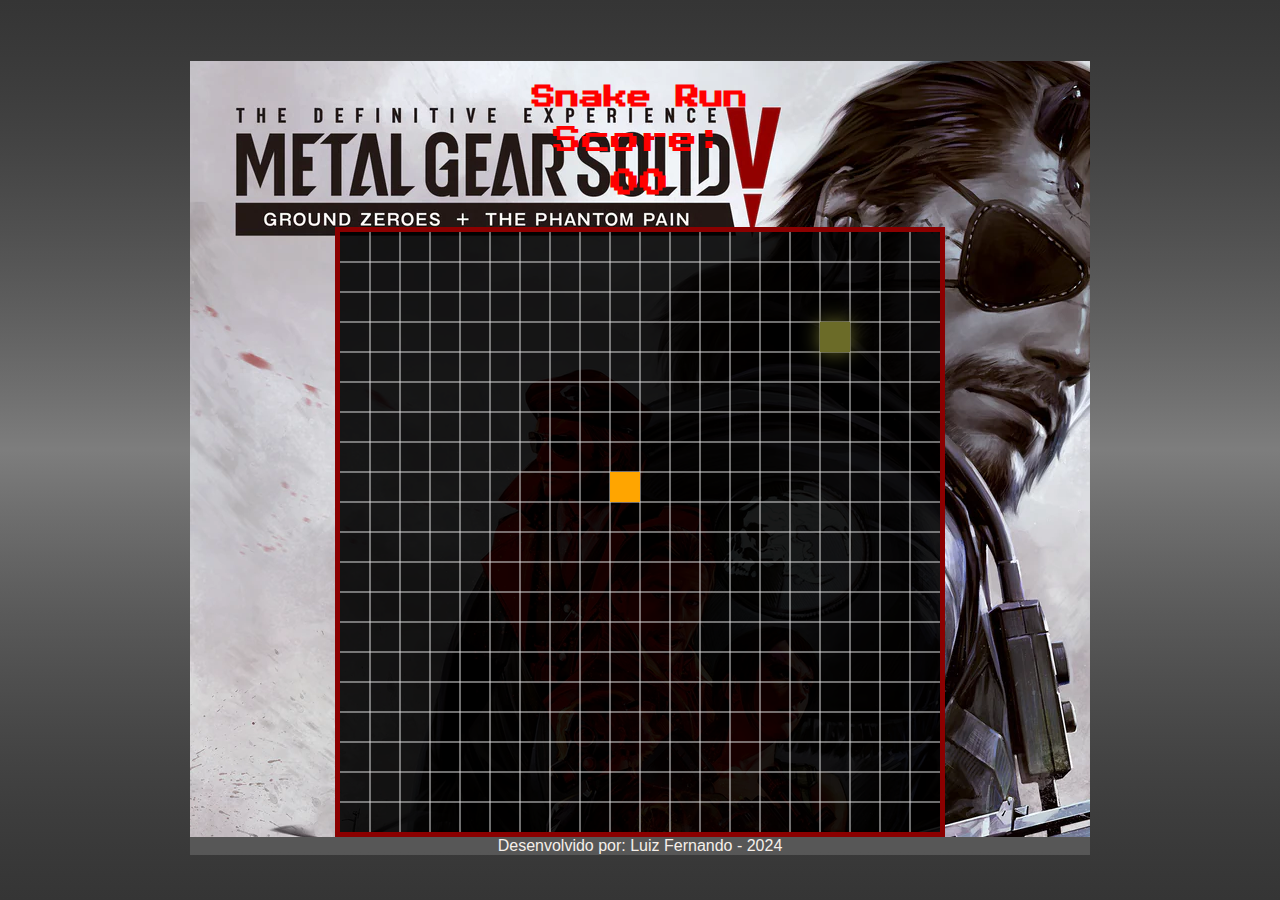
<file: index.html>
<!DOCTYPE html>
<html lang="pt-br">

<head>
  <meta charset="UTF-8">
  <meta name="viewport" content="width=device-width, initial-scale=1.0">
  <title>Snake Game</title>
  <link rel="shortcut icon" href="/assents/gamepad.svg" type="image/x-icon">
  <link rel="stylesheet"
    href="https://fonts.googleapis.com/css2?family=Material+Symbols+Outlined:opsz,wght,FILL,GRAD@24,400,0,0" />
  <link rel="stylesheet" href="assents/style.css">
  <link rel="preconnect" href="https://fonts.googleapis.com">
<link rel="preconnect" href="https://fonts.gstatic.com" crossorigin>
<link href="https://fonts.googleapis.com/css2?family=Press+Start+2P&display=swap" rel="stylesheet">
</head>

<body>

  <!-- Para criar um jogo é necessário definir as etapas da criaçâo do jogo -->

  <main>
    <h1>Snake Run</h1>

    <div class="score">Score: <span class="score--value">00</span></div>

    <div class="menu-screen">
      <span class="game-over">Game Over</span>
      <span class="final-score">score <span>00</span></span>

      <button class="btn-play">

        <span class="material-symbols-outlined">
          play_circle
        </span>
        Jogar de Novo !?
      </button>
      </span>

    </div>
    <canvas width="600" height="600"></canvas>
  </main>
  

  <footer>Desenvolvido por: Luiz Fernando - 2024</footer>
  <!--<canvas width="600" height="400"></canvas>-->
  <!--<canvas id="stage" width="600" height="600"></canvas>-->
  <script src="assents/script.js"></script>

</body>

</html>
</file>
<file: assents/style.css>
@charset "UTF-08";

/* 
*
*/

* {
    margin: 0;
    padding: 0;
    box-sizing: border-box;
    font-family: 'Times New Roman', Times, serif;

}

body,
main {
    font-family: "Helvetica Neue", Helvetica, Arial, sans-serif;
    /* background-color: #696969a1; */
    background-image: url("./metal-gear-solid.webp");
    display: flex;
    flex-direction: column;
    min-width: 100vh;
    align-items: center;
    justify-content: center;

}

main{
    margin-top: 1em;
}

body,
html{
    background-image: linear-gradient(to top, #353535, #696969a1, #353535);
    background-position: center;
    background-repeat: no-repeat;
    width: 100%;
    height: 100%;
}

h1 {
    font-size: 1.5em;
    color: #ff0000;
    margin-top: 1em;
    margin-bottom: 0.7em;
    font-family: "Press Start 2P", system-ui;

}

canvas {
    background-color: rgba(0, 0, 0, 0.903);
    align-items: center;
    border: 5px solid #8B0000;
}

.score {
    display: flex;
    flex-direction: column;
    align-items: center;
    font-size: 1.8rem;
    margin-bottom: 1em;
    color: #ff0000;
    font-family: "Press Start 2P", system-ui;

}

.score--value {
    font-weight: 700;
    font-size: 1.8rem;
    display: block;
    margin-top: 0.5em;
    font-family: "Press Start 2P", system-ui;

}

.menu-screen {
    position: absolute;
    display: none;
    flex-direction: column;
    align-items: center;
    z-index: 1;
    font-family: "Press Start 2P", system-ui;

}

.game-over {
    text-transform: uppercase;
    font-weight: 700;
    font-size: 3rem;
    color: #f5efea;
}

.final-score {
    font-size: 1.5rem;
    font-weight: 500;
    color: #f5efea;
}

.btn-play {
    border: none;
    border-radius: 100px;
    padding: 10px 15px 10px 12px;
    font-size: 1rem;
    font-weight: 600;
    color: #333;
    margin-top: 40px;
    display: flex;
    align-items: center;
    justify-content: center;
    gap: 5px;
    cursor: pointer;
}

footer {
    font-family: "Helvetica Neue", Helvetica, Arial, sans-serif;
    background-color: #696969a1;
    color: #f5efea;
    min-width: 100vh;
    align-items: center;
    display: flex;
    flex-direction: column;
    justify-content: center;
}
</file>
